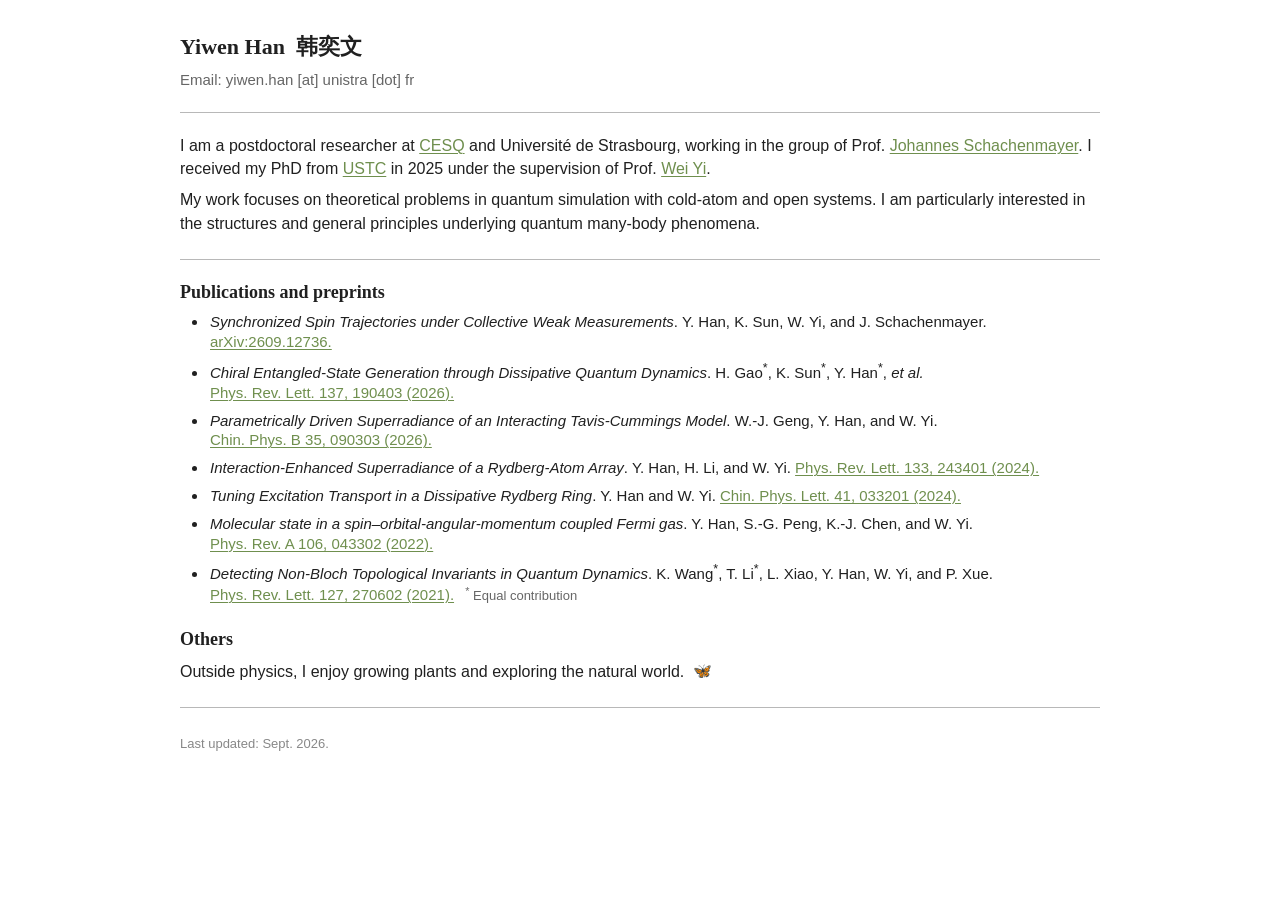
<file: index.html>
<!DOCTYPE html>
<html lang="en">
<head>
  <meta charset="utf-8">
  <meta name="viewport" content="width=device-width, initial-scale=1">
  <meta name="description" content="Yiwen Han's academic homepage">
  <title>Yiwen Han</title>
  <link rel="stylesheet" href="style.css">
  <meta name="google-site-verification" content="ZIZIzZLjf1xvTXHoq6nVX5ZElGGAw_ffZlW7okmKhpU" />
</head>

<body>
<div class="page">

  <header class="header">
  <h2>Yiwen Han&nbsp;&nbsp;韩奕文</h2>

    <p class="contact">
      Email: yiwen.han [at] unistra [dot] fr
    </p>
  </header>

  <hr>

  <section>
    <p>
      I am a postdoctoral researcher at
      <a href="https://www.cesq.eu/">CESQ</a> and Université de Strasbourg,
      working in the group of Prof. <a href="https://cqmt.org/">Johannes Schachenmayer</a>.
      I received my PhD from <a href="https://en.ustc.edu.cn/">USTC</a> in 2025 under the supervision of Prof. <a href="https://scholar.google.com/citations?user=cs_AS3wAAAAJ&hl=en">Wei Yi</a>.
    </p>

    <p>
      My work focuses on theoretical problems in quantum simulation with cold-atom and open systems. 
      I am particularly interested in the structures and general principles underlying quantum many-body phenomena.
    </p>
  </section>

  <hr>

  <section>
    <h3>Publications and preprints</h3>
    
  <ul class="publications">
    <li>
      <em>Synchronized Spin Trajectories under Collective Weak Measurements</em>.
      Y. Han, K. Sun, W. Yi, and J. Schachenmayer.
      <a href="https://arxiv.org/abs/2609.12736">arXiv:2609.12736.</a>
    </li>
  
    <li>
      <em>Chiral Entangled-State Generation through Dissipative Quantum Dynamics</em>.
      H. Gao<sup>*</sup>, K. Sun<sup>*</sup>, Y. Han<sup>*</sup>, <em>et al.</em>
      <a href="https://journals.aps.org/prl/abstract/10.1103/gwj5-2932">Phys. Rev. Lett. 137, 190403 (2026).</a>
    </li>
  
    <li>
      <em>Parametrically Driven Superradiance of an Interacting Tavis-Cummings Model</em>.
      W.-J. Geng, Y. Han, and W. Yi.
      <a href="https://iopscience.iop.org/article/10.1088/1674-1056/ae1c33/meta">Chin. Phys. B 35, 090303 (2026).</a>
    </li>
  
    <li>
      <em>Interaction-Enhanced Superradiance of a Rydberg-Atom Array</em>.
      Y. Han, H. Li, and W. Yi.
      <a href="https://journals.aps.org/prl/abstract/10.1103/PhysRevLett.133.243401">Phys. Rev. Lett. 133, 243401 (2024).</a>
    </li>
  
    <li>
      <em>Tuning Excitation Transport in a Dissipative Rydberg Ring</em>.
      Y. Han and W. Yi.
      <a href="https://iopscience.iop.org/article/10.1088/0256-307X/41/3/033201/meta">Chin. Phys. Lett. 41, 033201 (2024).</a>
    </li>
  
    <li>
      <em>Molecular state in a spin–orbital-angular-momentum coupled Fermi gas</em>.
      Y. Han, S.-G. Peng, K.-J. Chen, and W. Yi.
      <a href="https://journals.aps.org/pra/abstract/10.1103/PhysRevA.106.043302">Phys. Rev. A 106, 043302 (2022).</a>
    </li>
  
    <li>
      <em>Detecting Non-Bloch Topological Invariants in Quantum Dynamics</em>.
      K. Wang<sup>*</sup>, T. Li<sup>*</sup>, L. Xiao, Y. Han, W. Yi, and P. Xue.
      <a href="https://journals.aps.org/prl/abstract/10.1103/PhysRevLett.127.270602">Phys. Rev. Lett. 127, 270602 (2021).</a>
      <small><sup>*</sup> Equal contribution</small>
    </li>
    </ul>
    
  </section>

  <section>
    <h3>Others</h3>

    <p>
      Outside physics, I enjoy growing plants and exploring the natural world.
      <span class="butterfly" aria-hidden="true">🦋</span>
    </p>
  </section>

  <hr>

  <footer>
    Last updated: Sept. 2026.
  </footer>

</div>
</body>
</html>
</file>
<file: style.css>
/*
  Academic homepage — compact, restrained, professional.

  Direction:
  - classic academic layout
  - compact typography and spacing
  - serif headings + sans-serif body
  - restrained grass-green links
  - publication information kept inline
  - no cards / gradients / decorative elements
*/


/* ---------- Variables ---------- */

:root {
  --text: #202020;
  --muted: #666666;

  /* restrained grass green */
  --link: #6f8f4e;
  --link-hover: #4f6f37;

  --line: #b8b8b8;
}


/* ---------- General ---------- */

html {
  font-size: 16px;
}

body {
  margin: 0;

  background: #ffffff;
  color: var(--text);

  font-family: Arial, "Noto Sans SC", Helvetica, sans-serif;
  font-size: 16px;
  font-weight: 400;
  line-height: 1.45;

  overflow-wrap: break-word;
}


/* ---------- Page ---------- */

.page {
  width: min(960px, calc(100% - 48px));
  margin: 34px auto 60px;
}


/* ---------- Header ---------- */

.header h1,
.header h2 {
  margin: 0 0 7px;

  font-family: Georgia, "Times New Roman", serif;
  font-size: 22px;
  font-weight: 700;
  line-height: 1.15;
  color: var(--text);
}

.chinese-name {
  margin: -1px 0 13px;

  font-family: Georgia, "Songti SC", "STSong", serif;
  font-size: 16px;
  font-weight: 600;
  line-height: 1.25;
}

address {
  margin-top: 11px;

  font-style: normal;
  line-height: 1.4;
}

.contact {
  margin: 10px 0 0;

  font-size: 15px;
  color: var(--muted);
}


/* ---------- Sections ---------- */

section {
  margin: 0 0 24px;
}

section h2,
section h3 {
  margin: 22px 0 9px;

  font-family: Georgia, "Times New Roman", serif;
  font-weight: 700;
  line-height: 1.2;
}

section h2 {
  font-size: 21px;
}

section h3 {
  font-size: 18px;
}


/* ---------- Paragraph ---------- */

p {
  margin: 8px 0;
}


/* ---------- Links ---------- */

a {
  color: var(--link);

  text-decoration: underline;
  text-decoration-thickness: 1px;
  text-underline-offset: 2px;
}

a:visited {
  color: var(--link);
}

a:hover {
  color: var(--link-hover);
}


/* ---------- Divider ---------- */

hr {
  border: 0;
  border-top: 1px solid var(--line);

  margin: 21px 0;
}


/* ---------- Lists ---------- */

ol,
ul {
  margin: 7px 0 0;
  padding-left: 30px;
}

li {
  margin: 6px 0;
  padding-left: 2px;
}

/* ---------- Publications ---------- */

.publications {
  margin: 5px 0 0;
  padding-left: 28px;
}

.publications li {
  margin: 0 0 8px;
  padding-left: 2px;

  font-size: 15px;
  line-height: 1.32;
}

.publications em {
  font-style: italic;
}

.publications strong {
  font-weight: 700;
}

.publications a {
  white-space: nowrap;
}

.publications small {
  display: inline;

  margin-left: 7px;

  font-size: 13px;
  color: var(--muted);
  white-space: nowrap;
}

/* ---------- Notes ---------- */

.note {
  color: var(--muted);
}

/* ---------- Others ---------- */

.butterfly {
  display: inline-block;
  margin-left: 4px;

  font-size: 15px;
  vertical-align: 1px;

  opacity: 1;
}

/* ---------- Footer ---------- */

footer {
  margin-top: 27px;
  padding-bottom: 10px;

  font-size: 13px;
  color: #888888;
}


/* ---------- Large Screens ---------- */

@media (min-width: 1100px) {
  .page {
    width: 920px;
  }
}


/* ---------- Mobile ---------- */

@media (max-width: 600px) {
  html {
    font-size: 15px;
  }

  .page {
    width: calc(100% - 30px);
    margin: 22px auto 45px;
  }

  .header h1,
  .header h2 {
    font-size: 27px;
  }

  .chinese-name {
    font-size: 19px;
  }

  section h2 {
    font-size: 20px;
  }

  section h3 {
    font-size: 17px;
  }

  ol,
  ul {
    padding-left: 25px;
  }

  .publications .pub-meta,
  .publications small {
    font-size: 13px;
  }
}
</file>
